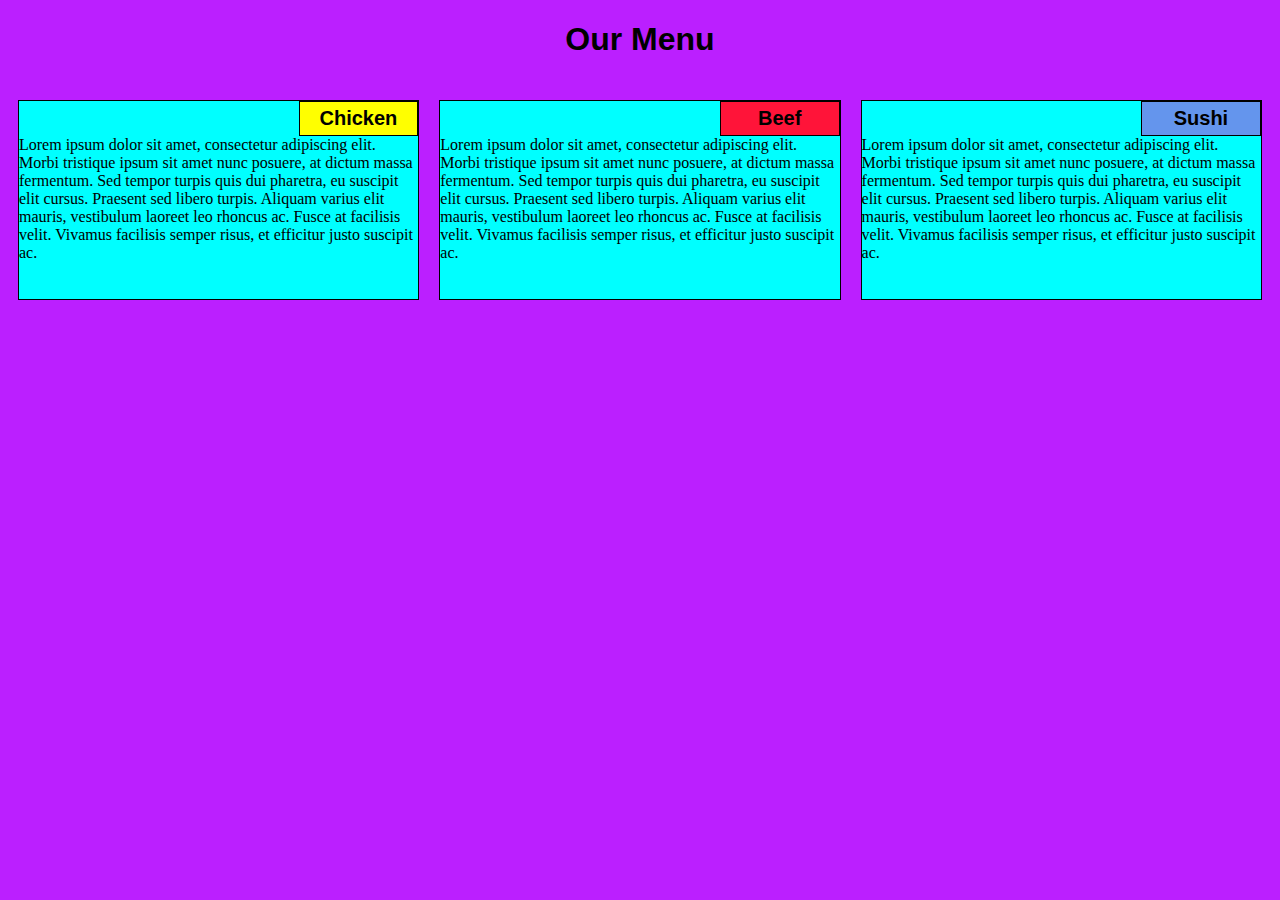
<file: site2/index.html>
<!DOCTYPE html>
<html>
<head>

 
<meta charset="utf-8">
<title>Media Queries</title>
<link rel="stylesheet" href="css/styles.css">
</head>
<body>
<h1>Our Menu</h1>
<div class="row">
 
<div  class ="container col-md-6 col-lg-4 col-sm-12">
<section>
  <div class="inner-box" id="chicken">
      Chicken
    </div>
  <p>
    Lorem ipsum dolor sit amet, consectetur adipiscing elit. Morbi tristique ipsum sit amet nunc posuere, at dictum massa fermentum. Sed tempor turpis quis dui pharetra, eu suscipit elit cursus. Praesent sed libero turpis. Aliquam varius elit mauris, vestibulum laoreet leo rhoncus ac. Fusce at facilisis velit. Vivamus facilisis semper risus, et efficitur justo suscipit ac. 
    </p>
  </section>
</div>


<div  class ="container col-md-6 col-lg-4 col-sm-12">
  <section>
    <div class="inner-box" id="beef">
      Beef
    </div>
   <p>Lorem ipsum dolor sit amet, consectetur adipiscing elit. Morbi tristique ipsum sit amet nunc posuere, at dictum massa fermentum. Sed tempor turpis quis dui pharetra, eu suscipit elit cursus. Praesent sed libero turpis. Aliquam varius elit mauris, vestibulum laoreet leo rhoncus ac. Fusce at facilisis velit. Vivamus facilisis semper risus, et efficitur justo suscipit ac. 
    </p>
  </section>
</div>


<div  class ="container col-md-12 col-lg-4 col-sm-12">
  <section>
    <div class="inner-box" id="Sushi">
      Sushi
    </div>
   <p>Lorem ipsum dolor sit amet, consectetur adipiscing elit. Morbi tristique ipsum sit amet nunc posuere, at dictum massa fermentum. Sed tempor turpis quis dui pharetra, eu suscipit elit cursus. Praesent sed libero turpis. Aliquam varius elit mauris, vestibulum laoreet leo rhoncus ac. Fusce at facilisis velit. Vivamus facilisis semper risus, et efficitur justo suscipit ac. 
    </p>
  </section>
</div>

</div>
</body>
</html>
</file>
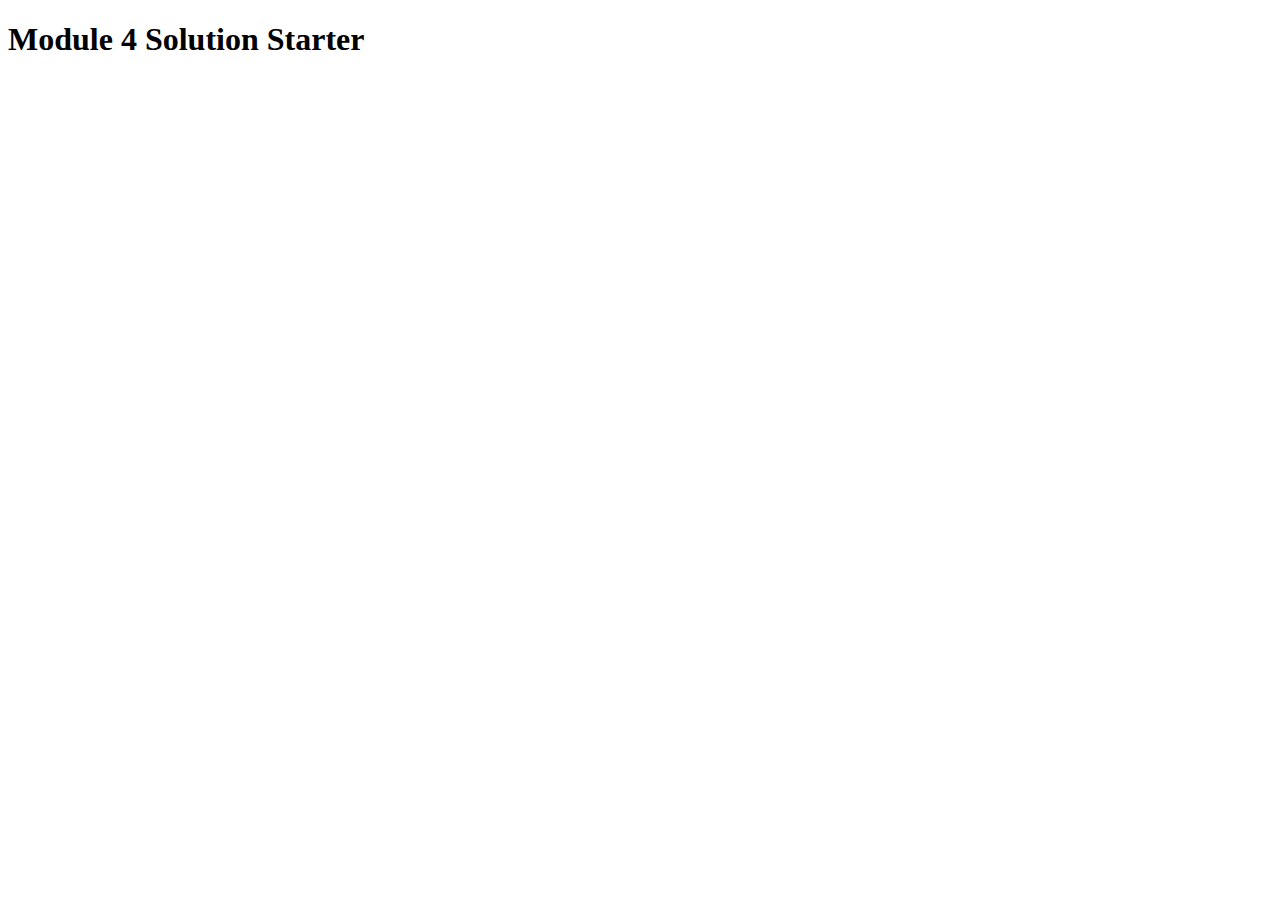
<file: site4/index.html>
<!DOCTYPE html>
<html>
<head>
  <meta charset="utf-8">
  <title>Module 4 Solution Starter</title>
  <script>
    var names = []; // DO NOT REMOVE
  </script>
  <script src="SpeakHello.js"></script>
  <script src="SpeakGoodBye.js"></script>
  <script src="script.js"></script>
</head>
<body>
  <h1>Module 4 Solution Starter</h1>
</body>
</html>
</file>
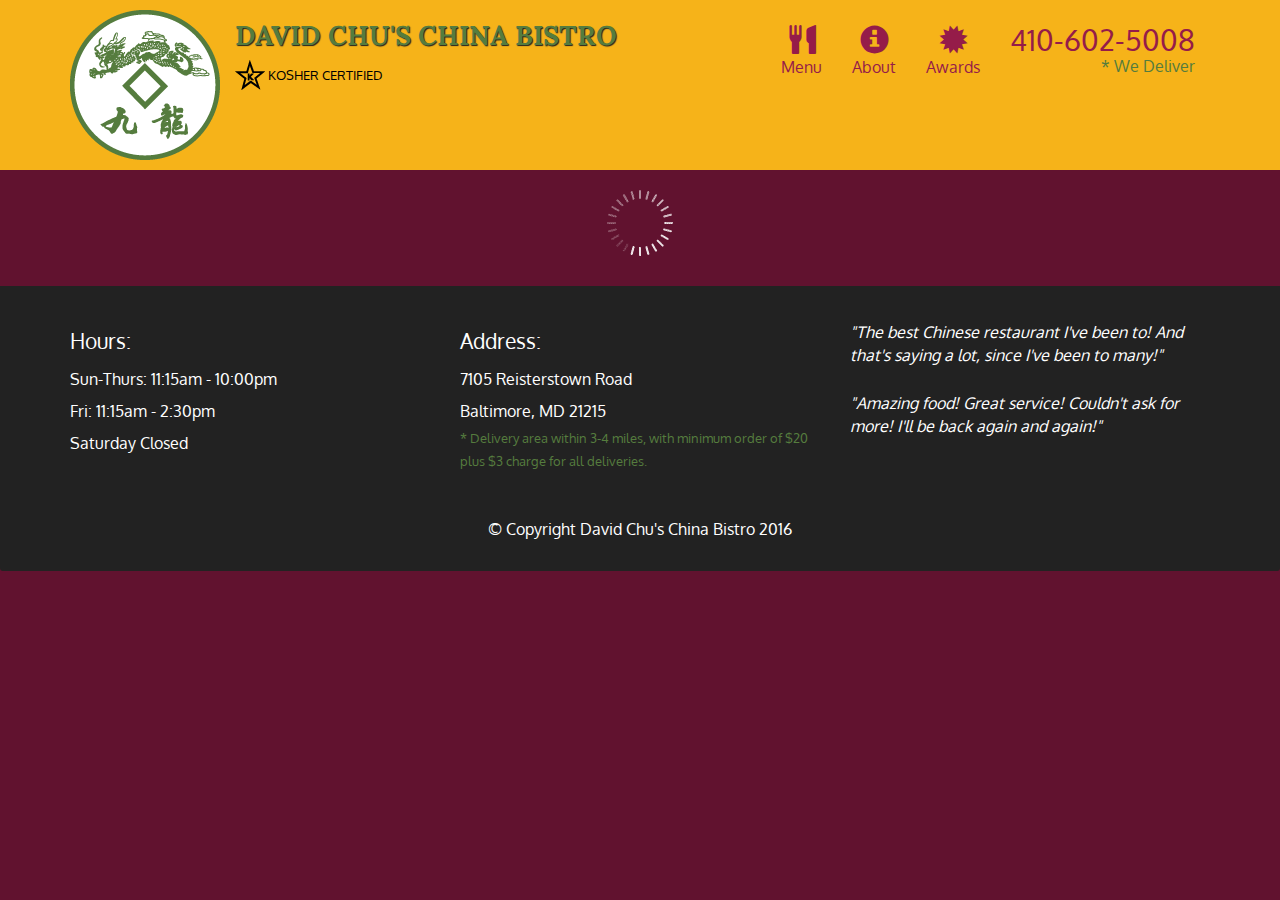
<file: site5/index.html>
<!doctype html>
<html lang="en">
  <head>
    <meta charset="utf-8">
    <meta http-equiv="X-UA-Compatible" content="IE=edge">
    <meta name="viewport" content="width=device-width, initial-scale=1">
    <title>David Chu's China Bistro</title>
    <link rel="stylesheet" href="css/bootstrap.min.css">
    <link rel="stylesheet" href="css/styles.css">
    <link href='https://fonts.googleapis.com/css?family=Oxygen:400,300,700' rel='stylesheet' type='text/css'>
    <link href='https://fonts.googleapis.com/css?family=Lora' rel='stylesheet' type='text/css'>
  </head>
<body>
  <header>
    <nav id="header-nav" class="navbar navbar-default">
      <div class="container">
        <div class="navbar-header">
          <a href="index.html" class="pull-left visible-md visible-lg">
            <div id="logo-img" alt="Logo image"></div>
          </a>

          <div class="navbar-brand">
            <a href="index.html"><h1>David Chu's China Bistro</h1></a>
            <p>
              <img src="images/star-k-logo.png" alt="Kosher certification">
              <span>Kosher Certified</span>
            </p>
          </div>

          <button id="navbarToggle" type="button" class="navbar-toggle collapsed" data-toggle="collapse" data-target="#collapsable-nav" aria-expanded="false">
            <span class="sr-only">Toggle navigation</span>
            <span class="icon-bar"></span>
            <span class="icon-bar"></span>
            <span class="icon-bar"></span>
          </button>
        </div>
        
        <div id="collapsable-nav" class="collapse navbar-collapse">
           <ul id="nav-list" class="nav navbar-nav navbar-right">
            <li id="navHomeButton" class="visible-xs active">
              <a href="index.html">
                <span class="glyphicon glyphicon-home"></span> Home</a>
            </li>
            <li id="navMenuButton">
              <a href="#" onclick="$dc.loadMenuCategories();">
                <span class="glyphicon glyphicon-cutlery"></span><br class="hidden-xs"> Menu</a>
            </li>
            <li>
              <a href="#">
                <span class="glyphicon glyphicon-info-sign"></span><br class="hidden-xs"> About</a>
            </li>
            <li>
              <a href="#">
                <span class="glyphicon glyphicon-certificate"></span><br class="hidden-xs"> Awards</a>
            </li>
            <li id="phone" class="hidden-xs">
              <a href="tel:410-602-5008">
                <span>410-602-5008</span></a><div>* We Deliver</div>
            </li>
          </ul><!-- #nav-list -->
        </div><!-- .collapse .navbar-collapse -->
      </div><!-- .container -->
    </nav><!-- #header-nav -->
  </header>

  <div id="call-btn" class="visible-xs">
    <a class="btn" href="tel:410-602-5008">
    <span class="glyphicon glyphicon-earphone"></span>
    410-602-5008
    </a>
  </div>
  <div id="xs-deliver" class="text-center visible-xs">* We Deliver</div>

  <div id="main-content" class="container"></div>

  <footer class="panel-footer">
    <div class="container">
      <div class="row">
        <section id="hours" class="col-sm-4">
          <span>Hours:</span><br>
          Sun-Thurs: 11:15am - 10:00pm<br>
          Fri: 11:15am - 2:30pm<br>
          Saturday Closed
          <hr class="visible-xs">
        </section>
        <section id="address" class="col-sm-4">
          <span>Address:</span><br>
          7105 Reisterstown Road<br>
          Baltimore, MD 21215
          <p>* Delivery area within 3-4 miles, with minimum order of $20 plus $3 charge for all deliveries.</p>
          <hr class="visible-xs">
        </section>
        <section id="testimonials" class="col-sm-4">
          <p>"The best Chinese restaurant I've been to! And that's saying a lot, since I've been to many!"</p>
          <p>"Amazing food! Great service! Couldn't ask for more! I'll be back again and again!"</p>
        </section>
      </div>
      <div class="text-center">&copy; Copyright David Chu's China Bistro 2016</div>
    </div>
  </footer>

  <!-- jQuery (Bootstrap JS plugins depend on it) -->
  <script src="js/jquery-2.1.4.min.js"></script>
  <script src="js/bootstrap.min.js"></script>
  <script src="js/ajax-utils.js"></script>
  <script src="js/script.js"></script>
</body>
</html>
</file>
<file: site2/css/styles.css>
* {
  box-sizing: border-box;
   
   
  
}
body{
	background-color: #BB1FFF;
}
h1 {
	font-family: Arial, fantasy;
	color: #000000;
	text-align: center;
}
.container{
	border: none;
	margin-left: auto;
	margin-right: auto;
	margin-top: 10px;
	margin-bottom: 10px;
}

section{
	margin: 10px;
	border:	1px solid black;
	background-color: #00FFFF;
	height: 200px;
	overflow: auto;

}
.inner-box{
	border:	1px solid black;
	margin-left: 80%;
	float:right;
	text-align: center;
	font-family: Georgia,sans-serif;
	font-weight: bold;
	width: 30%;
	margin-bottom: 0;
	margin-top: 0;
	padding: 5px;
}
#chicken {
	font-size: 125%;
	background-color: #FFFF00;
}

#beef {
	font-size: 125%;
	background-color: #FF1439;
}

#Sushi {
	font-size: 125%;
	background-color: #6495ED;
	
	
}
.row{
	width: 100%;
}

@media (min-width: 992px)  {
   .col-lg-4{
    width: 33.33%;
    float: left;
  }
}

@media (min-width: 768px) and (max-width: 991px) {
  .col-md-6 {
    width: 50%;
    float: left;
  }
  .col-md-12 {
    width: 100%;
    float: left;
  }
}
@media (max-width: 767px)  {
   .col-sm-12{
    width: 100%;
    float: left;
  }
}
</file>
<file: site5/css/styles.css>
body {
  font-size: 16px;
  color: #fff;
  background-color: #61122f;
  font-family: 'Oxygen', sans-serif;
}

/** HEADER **/
#header-nav {
  background-color: #f6b319;
  border-radius: 0;
  border: 0;
}

#logo-img {
  background: url('../images/restaurant-logo_large.png') no-repeat;
  width: 150px;
  height: 150px;
  margin: 10px 15px 10px 0;
}

.navbar-brand {
  padding-top: 25px;
}
.navbar-brand h1 { /* Restaurant name */
  font-family: 'Lora', serif;
  color: #557c3e;
  font-size: 1.5em;
  text-transform: uppercase;
  font-weight: bold;
  text-shadow: 1px 1px 1px #222;
  margin-top: 0;
  margin-bottom: 0;
  line-height: .75;
}
.navbar-brand a:hover, .navbar-brand a:focus {
  text-decoration: none;
}
.navbar-brand p { /* Kosher cert */
  color: #000;
  text-transform: uppercase;
  font-size: .7em;
  margin-top: 15px;
}
.navbar-brand p span { /* Star-K */
  vertical-align: middle;
}

#nav-list {
  margin-top: 10px;
}
#nav-list a {
  color: #951C49;
  text-align: center;
}
#nav-list a:hover {
  background: #E7E7E7;
}
#nav-list a span {
  font-size: 1.8em;
}

#phone {
  margin-top: 5px;
}
#phone a { /* Phone number */
  text-align: right;
  padding-bottom: 0;
}
#phone div { /* We Deliver */
  color: #557c3e;
  text-align: right;
  padding-right: 15px;
}

.navbar-header button.navbar-toggle, .navbar-header .icon-bar {
  border: 1px solid #61122f;
}
.navbar-header button.navbar-toggle {
  clear: both;
  margin-top: -30px;
}
/* END HEADER */

/* FOOTER */
.panel-footer {
  margin-top: 30px;
  padding-top: 35px;
  padding-bottom: 30px;
  background-color: #222;
  border-top: 0;
}
.panel-footer div.row {
  margin-bottom: 35px;
}
#hours, #address {
  line-height: 2;
}
#hours > span, #address > span {
  font-size: 1.3em;
}
#address p {
  color: #557c3e;
  font-size: .8em;
  line-height: 1.8;
}
#testimonials {
  font-style: italic;
}
#testimonials p:nth-child(2) {
  margin-top: 25px;
}
/* END FOOTER */



/* HOME PAGE */
.container .jumbotron {
  box-shadow: 0 0 50px #3F0C1F;
  border: 2px solid #3F0C1F;
}

#menu-tile, #specials-tile, #map-tile {
  height: 250px;
  width: 100%;
  margin-bottom: 15px;
  position: relative;
  border: 2px solid #3F0C1F;
  overflow: hidden;
}
#menu-tile:hover, #specials-tile:hover, #map-tile:hover {
  box-shadow: 0 1px 5px 1px #cccccc;
}
#menu-tile {
  background: url('../images/menu-tile.jpg') no-repeat;
  background-position: center;
}
#specials-tile {
  background: url('../images/specials-tile.jpg') no-repeat;
  background-position: center;
}
#menu-tile span, #specials-tile span, #map-tile span {
  position: absolute;
  bottom: 0;
  right: 0;
  width: 100%;
  text-align: center;
  font-size: 1.6em;
  text-transform: uppercase;
  background-color: #000;
  color: #fff;
  opacity: .8;
}
/* END HOME PAGE */

/* MENU CATEGORIES PAGE */
.category-tile { 
  position: relative;
  border: 2px solid #3F0C1F;
  overflow: hidden;
  width: 200px;
  height: 200px;
  margin: 0 auto 15px;
}
.category-tile span {
  position: absolute;
  bottom: 0;
  right: 0;
  width: 100%;
  text-align: center;
  font-size: 1.2em;
  text-transform: uppercase;
  background-color: #000;
  color: #fff;
  opacity: .8;
}
.category-tile:hover {
  box-shadow: 0 1px 5px 1px #cccccc;
}

#menu-categories-title + div {
  margin-bottom: 50px;
}
/* END MENU CATEGORIES PAGE */

/* SINGLE CATEGORY PAGE */
.menu-item-tile {
  margin-bottom: 25px;
}
.menu-item-tile hr {
  width: 80%;
}
.menu-item-tile .menu-item-price {
  font-size: 1.1em;
  text-align: right;
  margin-top: -15px;
  margin-right: -15px;
}
.menu-item-tile .menu-item-price span {
  font-size: .6em;
}
.menu-item-photo {
  position: relative;
  border: 2px solid #3F0C1F; 
  overflow: hidden;
  padding: 0;
  margin-right: -15px;
  margin-left: auto;
  margin-bottom: 20px;
  max-width: 250px;
}
.menu-item-photo div {
  position: absolute;
  bottom: 0;
  right: 0;
  width: 80px;
  background-color: #557c3e;
  text-align: center;
}
.menu-item-description {
  padding-right: 30px;
}
h3.menu-item-title {
  margin: 0 0 10px;
}
.menu-item-details {
  font-size: .9em;
  font-style: italic;
}
/* END SINGLE CATEGORY PAGE */


/********** Large devices only **********/
@media (min-width: 1200px) {
  .container .jumbotron {
    background: url('../images/jumbotron_1200.jpg') no-repeat;
    height: 675px;
  }
}

/********** Medium devices only **********/
@media (min-width: 992px) and (max-width: 1199px) {
  /* Header */
  #logo-img {
    background: url('../images/restaurant-logo_medium.png') no-repeat;
    width: 100px;
    height: 100px;
    margin: 5px 5px 5px 0;
  }
  /* End Header */

  /* Home Page */
  .container .jumbotron {
    background: url('../images/jumbotron_992.jpg') no-repeat;
    height: 558px;
  }
  /* End Home Page */
}

/********** Small devices only **********/
@media (min-width: 768px) and (max-width: 991px) {
  /* Home Page */
  .container .jumbotron {
    background: url('../images/jumbotron_768.jpg') no-repeat;
    height: 432px;
  }
  /* End Home Page */
}

/********** Extra small devices only **********/
@media (max-width: 767px) {
  /* Header */
  .navbar-brand {
    padding-top: 10px;
    height: 80px;
  }
  .navbar-brand h1 { /* Restaurant name */
    padding-top: 10px;
    font-size: 5vw; /* 1vw = 1% of viewport width */
  }
  .navbar-brand p { /* Kosher cert */
    font-size: .6em;
    margin-top: 12px;
  }
  .navbar-brand p img { /* Star-K */
    height: 20px;
  }

  #collapsable-nav a { /* Collapsed nav menu text */
    font-size: 1.2em;
  }
  #collapsable-nav a span { /* Collapsed nav menu glyph */
    font-size: 1em;
    margin-right: 5px;
  }

  #call-btn > a {
    font-size: 1.5em;
    display: block;
    margin: 0 20px;
    padding: 10px;
    border: 2px solid #fff;
    background-color: #f6b319;
    color: #951c49;
  }
  #xs-deliver {
    margin-top: 5px;
    font-size: .7em;
    letter-spacing: .1em;
    text-transform: uppercase;
  }
  /* End Header */

  /* Footer */
  .panel-footer section {
    margin-bottom: 30px;
    text-align: center;
  }
  .panel-footer section:nth-child(3) {
    margin-bottom: 0; /* margin already exists on the whole row */
  }
  .panel-footer section hr {
    width: 50%;
  }
  /* End Footer */

  /* Home Page */
  .container .jumbotron {
    margin-top: 30px;
    padding: 0;
  }
  #menu-tile, #specials-tile {
    width: 360px;
    margin: 0 auto 15px;
  }

  .menu-item-photo {
    margin-right: auto;
  }
  .menu-item-tile .menu-item-price {
    text-align: center;
  }
  .menu-item-description {
    text-align: center;;
  }
}


/********** Super extra small devices Only :-) (e.g., iPhone 4) **********/
@media (max-width: 479px) {
  /* Header */
  .navbar-brand h1 { /* Restaurant name */
    padding-top: 5px;
    font-size: 6vw;
  }
  /* End Header */
  
  /* Home page */
  #menu-tile, #specials-tile {
    width: 280px;
    margin: 0 auto 15px;
  }

  .col-xxs-12 {
    position: relative;
    min-height: 1px;
    padding-right: 15px;
    padding-left: 15px;
    float: left;
    width: 100%;
  }
}
</file>
